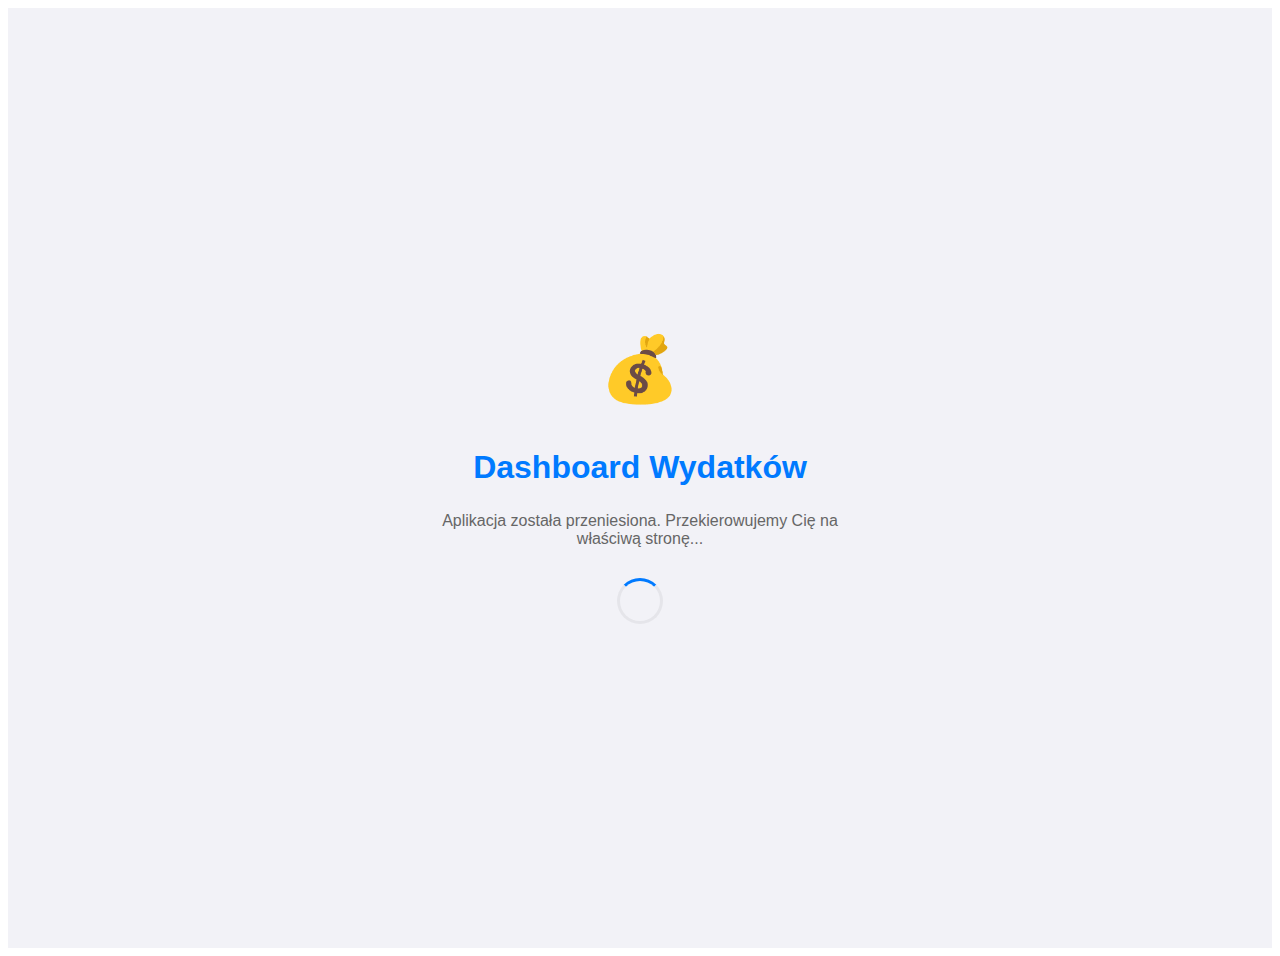
<file: index.html>
<!DOCTYPE html>
<html lang="pl">
  <head>
    <meta charset="UTF-8" />
    <meta name="viewport" content="width=device-width, initial-scale=1.0, viewport-fit=cover, user-scalable=no, maximum-scale=1.0, minimum-scale=1.0" />
    
    <!-- Basic PWA Meta Tags -->
    <title>Expense Dashboard - Zarządzanie Wydatkami</title>
    <meta name="description" content="Śledź i zarządzaj swoimi miesięcznymi wydatkami z szczegółową analizą kategorii i wizualizacją danych. Aplikacja PWA z pełnym wsparciem dla iOS Safari." />
    <meta name="keywords" content="wydatki, finanse, budżet, PWA, iOS, dashboard, n8n" />
    <meta name="author" content="Expense Tracker PWA" />
    
    <!-- Apple-Specific PWA Meta Tags -->
    <meta name="apple-mobile-web-app-capable" content="yes" />
    <meta name="apple-mobile-web-app-status-bar-style" content="black-translucent" />
    <meta name="apple-mobile-web-app-title" content="Wydatki" />
    <meta name="apple-touch-fullscreen" content="yes" />
    
    <!-- Security and Optimization -->
    <meta name="robots" content="noindex, nofollow" />
    <meta name="format-detection" content="telephone=no, date=no, address=no, email=no" />
    <meta name="mobile-web-app-capable" content="yes" />
    <meta http-equiv="X-UA-Compatible" content="IE=edge" />
    
    <!-- FIXED: Local SVG Icons instead of Unsplash -->
    <link rel="apple-touch-icon" sizes="57x57" href="data:image/svg+xml,%3Csvg xmlns='http://www.w3.org/2000/svg' width='57' height='57' viewBox='0 0 57 57'%3E%3Crect width='57' height='57' rx='12' fill='%23007AFF'/%3E%3Ctext x='28.5' y='36' text-anchor='middle' font-size='24' fill='white'%3E💰%3C/text%3E%3C/svg%3E" />
    <link rel="apple-touch-icon" sizes="60x60" href="data:image/svg+xml,%3Csvg xmlns='http://www.w3.org/2000/svg' width='60' height='60' viewBox='0 0 60 60'%3E%3Crect width='60' height='60' rx='12' fill='%23007AFF'/%3E%3Ctext x='30' y='38' text-anchor='middle' font-size='25' fill='white'%3E💰%3C/text%3E%3C/svg%3E" />
    <link rel="apple-touch-icon" sizes="72x72" href="data:image/svg+xml,%3Csvg xmlns='http://www.w3.org/2000/svg' width='72' height='72' viewBox='0 0 72 72'%3E%3Crect width='72' height='72' rx='15' fill='%23007AFF'/%3E%3Ctext x='36' y='45' text-anchor='middle' font-size='30' fill='white'%3E💰%3C/text%3E%3C/svg%3E" />
    <link rel="apple-touch-icon" sizes="76x76" href="data:image/svg+xml,%3Csvg xmlns='http://www.w3.org/2000/svg' width='76' height='76' viewBox='0 0 76 76'%3E%3Crect width='76' height='76' rx='16' fill='%23007AFF'/%3E%3Ctext x='38' y='48' text-anchor='middle' font-size='32' fill='white'%3E💰%3C/text%3E%3C/svg%3E" />
    <link rel="apple-touch-icon" sizes="114x114" href="data:image/svg+xml,%3Csvg xmlns='http://www.w3.org/2000/svg' width='114' height='114' viewBox='0 0 114 114'%3E%3Crect width='114' height='114' rx='20' fill='%23007AFF'/%3E%3Ctext x='57' y='70' text-anchor='middle' font-size='48' fill='white'%3E💰%3C/text%3E%3C/svg%3E" />
    <link rel="apple-touch-icon" sizes="120x120" href="data:image/svg+xml,%3Csvg xmlns='http://www.w3.org/2000/svg' width='120' height='120' viewBox='0 0 120 120'%3E%3Crect width='120' height='120' rx='20' fill='%23007AFF'/%3E%3Ctext x='60' y='75' text-anchor='middle' font-size='50' fill='white'%3E💰%3C/text%3E%3C/svg%3E" />
    <link rel="apple-touch-icon" sizes="144x144" href="data:image/svg+xml,%3Csvg xmlns='http://www.w3.org/2000/svg' width='144' height='144' viewBox='0 0 144 144'%3E%3Crect width='144' height='144' rx='24' fill='%23007AFF'/%3E%3Ctext x='72' y='90' text-anchor='middle' font-size='60' fill='white'%3E💰%3C/text%3E%3C/svg%3E" />
    <link rel="apple-touch-icon" sizes="152x152" href="data:image/svg+xml,%3Csvg xmlns='http://www.w3.org/2000/svg' width='152' height='152' viewBox='0 0 152 152'%3E%3Crect width='152' height='152' rx='24' fill='%23007AFF'/%3E%3Ctext x='76' y='95' text-anchor='middle' font-size='60' fill='white'%3E💰%3C/text%3E%3C/svg%3E" />
    <link rel="apple-touch-icon" sizes="180x180" href="data:image/svg+xml,%3Csvg xmlns='http://www.w3.org/2000/svg' width='180' height='180' viewBox='0 0 180 180'%3E%3Crect width='180' height='180' rx='32' fill='%23007AFF'/%3E%3Ctext x='90' y='115' text-anchor='middle' font-size='75' fill='white'%3E💰%3C/text%3E%3C/svg%3E" />
    
    <!-- Standard PWA Icons -->
    <link rel="icon" type="image/svg+xml" sizes="32x32" href="data:image/svg+xml,%3Csvg xmlns='http://www.w3.org/2000/svg' width='32' height='32' viewBox='0 0 32 32'%3E%3Crect width='32' height='32' rx='6' fill='%23007AFF'/%3E%3Ctext x='16' y='22' text-anchor='middle' font-size='16' fill='white'%3E💰%3C/text%3E%3C/svg%3E" />
    <link rel="icon" type="image/svg+xml" sizes="16x16" href="data:image/svg+xml,%3Csvg xmlns='http://www.w3.org/2000/svg' width='16' height='16' viewBox='0 0 16 16'%3E%3Crect width='16' height='16' rx='3' fill='%23007AFF'/%3E%3Ctext x='8' y='11' text-anchor='middle' font-size='8' fill='white'%3E💰%3C/text%3E%3C/svg%3E" />
    <link rel="icon" type="image/svg+xml" sizes="192x192" href="data:image/svg+xml,%3Csvg xmlns='http://www.w3.org/2000/svg' width='192' height='192' viewBox='0 0 192 192'%3E%3Crect width='192' height='192' rx='32' fill='%23007AFF'/%3E%3Ctext x='96' y='120' text-anchor='middle' font-size='80' fill='white'%3E💰%3C/text%3E%3C/svg%3E" />
    <link rel="icon" type="image/svg+xml" sizes="512x512" href="data:image/svg+xml,%3Csvg xmlns='http://www.w3.org/2000/svg' width='512' height='512' viewBox='0 0 512 512'%3E%3Crect width='512' height='512' rx='64' fill='%23007AFF'/%3E%3Ctext x='256' y='320' text-anchor='middle' font-size='200' fill='white'%3E💰%3C/text%3E%3C/svg%3E" />
    
    <!-- PWA Manifest -->
    <link rel="manifest" href="/manifest.json" />
    
    <!-- FIXED: Apple Splash Screens with SVG placeholders -->
    <!-- iPhone 14 Pro Max -->
    <link rel="apple-touch-startup-image" media="screen and (device-width: 430px) and (device-height: 932px) and (-webkit-device-pixel-ratio: 3) and (orientation: portrait)" href="data:image/svg+xml,%3Csvg xmlns='http://www.w3.org/2000/svg' width='1290' height='2796' viewBox='0 0 1290 2796'%3E%3Crect width='1290' height='2796' fill='%23007AFF'/%3E%3Ctext x='50%25' y='45%25' text-anchor='middle' font-size='120' fill='white'%3E💰%3C/text%3E%3Ctext x='50%25' y='55%25' text-anchor='middle' font-size='48' fill='white'%3EDashboard Wydatków%3C/text%3E%3C/svg%3E" />
    <link rel="apple-touch-startup-image" media="screen and (device-width: 430px) and (device-height: 932px) and (-webkit-device-pixel-ratio: 3) and (orientation: landscape)" href="data:image/svg+xml,%3Csvg xmlns='http://www.w3.org/2000/svg' width='2796' height='1290' viewBox='0 0 2796 1290'%3E%3Crect width='2796' height='1290' fill='%23007AFF'/%3E%3Ctext x='50%25' y='45%25' text-anchor='middle' font-size='80' fill='white'%3E💰%3C/text%3E%3Ctext x='50%25' y='55%25' text-anchor='middle' font-size='32' fill='white'%3EDashboard Wydatków%3C/text%3E%3C/svg%3E" />
    
    <!-- iPhone 14 Pro -->
    <link rel="apple-touch-startup-image" media="screen and (device-width: 393px) and (device-height: 852px) and (-webkit-device-pixel-ratio: 3) and (orientation: portrait)" href="data:image/svg+xml,%3Csvg xmlns='http://www.w3.org/2000/svg' width='1179' height='2556' viewBox='0 0 1179 2556'%3E%3Crect width='1179' height='2556' fill='%23007AFF'/%3E%3Ctext x='50%25' y='45%25' text-anchor='middle' font-size='100' fill='white'%3E💰%3C/text%3E%3Ctext x='50%25' y='55%25' text-anchor='middle' font-size='40' fill='white'%3EDashboard Wydatków%3C/text%3E%3C/svg%3E" />
    <link rel="apple-touch-startup-image" media="screen and (device-width: 393px) and (device-height: 852px) and (-webkit-device-pixel-ratio: 3) and (orientation: landscape)" href="data:image/svg+xml,%3Csvg xmlns='http://www.w3.org/2000/svg' width='2556' height='1179' viewBox='0 0 2556 1179'%3E%3Crect width='2556' height='1179' fill='%23007AFF'/%3E%3Ctext x='50%25' y='45%25' text-anchor='middle' font-size='70' fill='white'%3E💰%3C/text%3E%3Ctext x='50%25' y='55%25' text-anchor='middle' font-size='28' fill='white'%3EDashboard Wydatków%3C/text%3E%3C/svg%3E" />
    
    <!-- iPhone 13/14 -->
    <link rel="apple-touch-startup-image" media="screen and (device-width: 390px) and (device-height: 844px) and (-webkit-device-pixel-ratio: 3) and (orientation: portrait)" href="data:image/svg+xml,%3Csvg xmlns='http://www.w3.org/2000/svg' width='1170' height='2532' viewBox='0 0 1170 2532'%3E%3Crect width='1170' height='2532' fill='%23007AFF'/%3E%3Ctext x='50%25' y='45%25' text-anchor='middle' font-size='100' fill='white'%3E💰%3C/text%3E%3Ctext x='50%25' y='55%25' text-anchor='middle' font-size='40' fill='white'%3EDashboard Wydatków%3C/text%3E%3C/svg%3E" />
    
    <!-- Theme Colors and Status Bar -->
    <meta name="theme-color" content="#007AFF" />
    <meta name="msapplication-navbutton-color" content="#007AFF" />
    <meta name="msapplication-TileColor" content="#007AFF" />
    <meta name="msapplication-TileImage" content="data:image/svg+xml,%3Csvg xmlns='http://www.w3.org/2000/svg' width='144' height='144' viewBox='0 0 144 144'%3E%3Crect width='144' height='144' rx='24' fill='%23007AFF'/%3E%3Ctext x='72' y='90' text-anchor='middle' font-size='60' fill='white'%3E💰%3C/text%3E%3C/svg%3E" />
    
    <!-- Open Graph Meta Tags -->
    <meta property="og:title" content="Expense Dashboard - Zarządzanie Wydatkami" />
    <meta property="og:description" content="Śledź i zarządzaj swoimi miesięcznymi wydatkami z szczegółową analizą kategorii i wizualizacją danych." />
    <meta property="og:type" content="website" />
    <meta property="og:url" content="/" />
    <meta property="og:image" content="data:image/svg+xml,%3Csvg xmlns='http://www.w3.org/2000/svg' width='1200' height='630' viewBox='0 0 1200 630'%3E%3Crect width='1200' height='630' fill='%23007AFF'/%3E%3Ctext x='50%25' y='40%25' text-anchor='middle' font-size='80' fill='white'%3E💰%3C/text%3E%3Ctext x='50%25' y='55%25' text-anchor='middle' font-size='36' fill='white'%3EDashboard Wydatków%3C/text%3E%3Ctext x='50%25' y='70%25' text-anchor='middle' font-size='24' fill='%23E8F4FD'%3EZarządzaj swoimi finansami%3C/text%3E%3C/svg%3E" />
    
    <!-- Twitter Card Meta Tags -->
    <meta name="twitter:card" content="summary_large_image" />
    <meta name="twitter:title" content="Expense Dashboard - Zarządzanie Wydatkami" />
    <meta name="twitter:description" content="Śledź i zarządzaj swoimi miesięcznymi wydatkami z szczegółową analizą kategorii i wizualizacją danych." />
    <meta name="twitter:image" content="data:image/svg+xml,%3Csvg xmlns='http://www.w3.org/2000/svg' width='1200' height='630' viewBox='0 0 1200 630'%3E%3Crect width='1200' height='630' fill='%23007AFF'/%3E%3Ctext x='50%25' y='40%25' text-anchor='middle' font-size='80' fill='white'%3E💰%3C/text%3E%3Ctext x='50%25' y='55%25' text-anchor='middle' font-size='36' fill='white'%3EDashboard Wydatków%3C/text%3E%3Ctext x='50%25' y='70%25' text-anchor='middle' font-size='24' fill='%23E8F4FD'%3EZarządzaj swoimi finansami%3C/text%3E%3C/svg%3E" />
  </head>
  <body>
    <!-- FIXED: Redirect to dashboard.html since this seems to be React setup but dashboard.html is the main app -->
    <div id="root">
      <div style="display: flex; flex-direction: column; align-items: center; justify-content: center; min-height: 100vh; font-family: -apple-system, BlinkMacSystemFont, sans-serif; background: #F2F2F7; text-align: center; padding: 20px;">
        <div style="font-size: 64px; margin-bottom: 20px;">💰</div>
        <h1 style="color: #007AFF; margin-bottom: 10px;">Dashboard Wydatków</h1>
        <p style="color: #666; margin-bottom: 30px; max-width: 400px;">Aplikacja została przeniesiona. Przekierowujemy Cię na właściwą stronę...</p>
        <div style="width: 40px; height: 40px; border: 3px solid #E5E5EA; border-top: 3px solid #007AFF; border-radius: 50%; animation: spin 1s linear infinite;"></div>
      </div>
    </div>

    <!-- Auto redirect script -->
    <script>
      // Redirect to dashboard.html after 2 seconds
      setTimeout(() => {
        window.location.href = '/dashboard.html';
      }, 2000);
      
      // Immediate redirect for impatient users
      document.addEventListener('click', () => {
        window.location.href = '/dashboard.html';
      });
    </script>

    <!-- CSS for loading spinner -->
    <style>
      @keyframes spin {
        0% { transform: rotate(0deg); }
        100% { transform: rotate(360deg); }
      }
      
      @media (prefers-color-scheme: dark) {
        body > div {
          background: #000 !important;
        }
        h1 { color: #0A84FF !important; }
        p { color: #999 !important; }
      }
    </style>

    <!-- Service Worker Registration -->
    <script>
      if ('serviceWorker' in navigator) {
        window.addEventListener('load', function() {
          navigator.serviceWorker.register('/sw.js')
            .then(function(registration) {
              console.log('ServiceWorker registration successful');
            }, function(err) {
              console.log('ServiceWorker registration failed: ', err);
            });
        });
      }
    </script>

  </body>
</html>
</file>
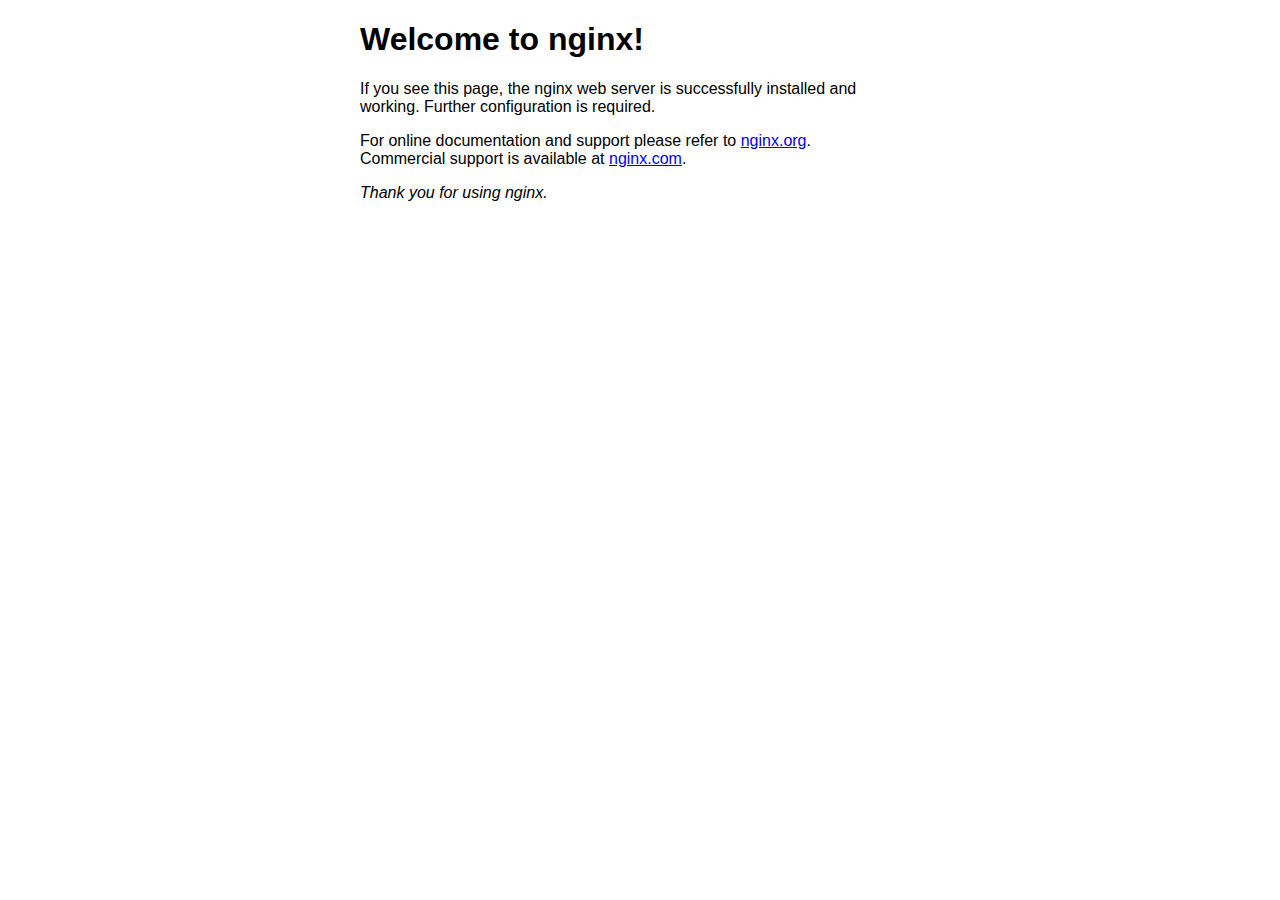
<file: Backup/index.nginx-debian.html>
<!DOCTYPE html>
<html>
<head>
<title>Welcome to nginx!</title>
<style>
html { color-scheme: light dark; }
body { width: 35em; margin: 0 auto;
font-family: Tahoma, Verdana, Arial, sans-serif; }
</style>
</head>
<body>
<h1>Welcome to nginx!</h1>
<p>If you see this page, the nginx web server is successfully installed and
working. Further configuration is required.</p>

<p>For online documentation and support please refer to
<a href="http://nginx.org/">nginx.org</a>.<br/>
Commercial support is available at
<a href="http://nginx.com/">nginx.com</a>.</p>

<p><em>Thank you for using nginx.</em></p>
</body>
</html>
</file>
